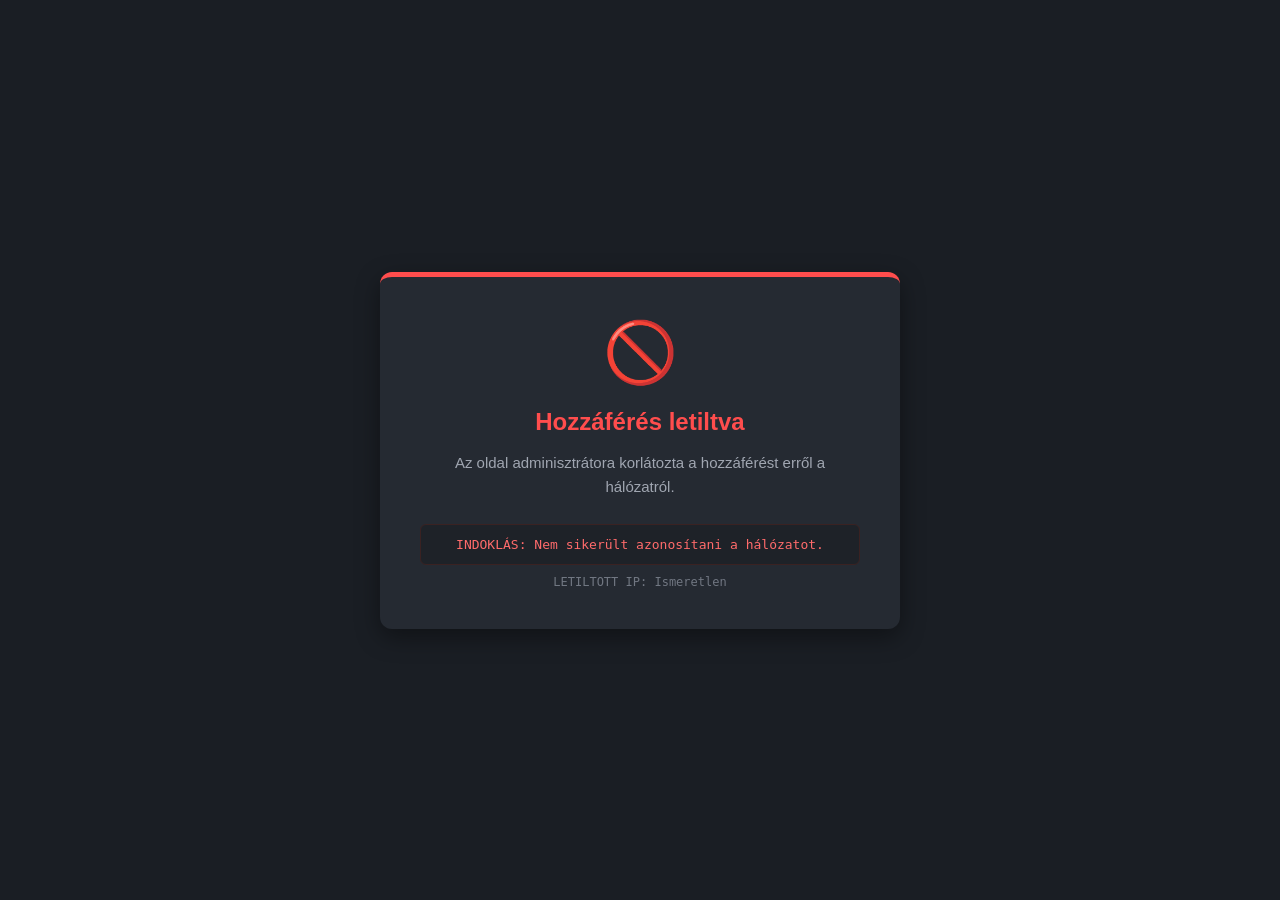
<file: access-denied.html>
<!DOCTYPE html>
<html lang="hu">
<head>
    <meta charset="UTF-8">
    <meta name="viewport" content="width=device-width, initial-scale=1.0">
    <title>Hozzáférés megtagadva - M&M Házfelújítás</title>

    <style>
        * {
            margin: 0;
            padding: 0;
            box-sizing: border-box;
            font-family: 'Segoe UI', Tahoma, Geneva, Verdana, sans-serif;
        }
        body {
            background-color: #1a1e24;
            color: #ffffff;
            display: flex;
            align-items: center;
            justify-content: center;
            height: 100vh;
            text-align: center;
            padding: 20px;
        }
        .banned-card {
            background-color: #252a32;
            padding: 40px;
            border-radius: 12px;
            box-shadow: 0 8px 24px rgba(0, 0, 0, 0.4);
            max-width: 520px;
            width: 100%;
            border-top: 5px solid #ff4d4d;
        }
        .icon {
            font-size: 60px;
            margin-bottom: 20px;
        }
        h1 {
            font-size: 24px;
            margin-bottom: 15px;
            color: #ff4d4d;
        }
        p {
            font-size: 15px;
            color: #a0a6b1;
            line-height: 1.6;
            margin-bottom: 25px;
        }
        .info-box {
            background-color: #1e2228;
            padding: 12px;
            border-radius: 6px;
            font-size: 13px;
            color: #ff6b6b;
            font-family: monospace;
            border: 1px solid #3a2222;
            margin-bottom: 10px;
        }
        .ip-box {
            font-size: 12px;
            color: #717782;
            font-family: monospace;
        }
    </style>
</head>
<body>

    <div class="banned-card">
        <div class="icon">🚫</div>
        <h1>Hozzáférés letiltva</h1>
        <p>Az oldal adminisztrátora korlátozta a hozzáférést erről a hálózatról. </p>
        
        <div class="info-box" id="banned-reason-display">
            INDOKLÁS: Ellenőrzés...
        </div>
        
        <div class="ip-box" id="banned-ip-display">
            LETILTOTT IP: Ellenőrzés...
        </div>
    </div>

    <!-- TISZTA IP ÉS INDOKOLÁS LEKÉRDEZŐ SCRIPT (Nincs fixen beégetve senki) -->
    <script>
        const bannedList = {
            '0.0.0.0': 'Ki lettél tiltva az alábbi indokkal: Teszt'
            // Ide jöhetnek a jövőbeli tiltottak:
            // '123.45.67.89': 'Második tiltott indoklása'
        };

        fetch('https://api.ipify.org?format=json')
            .then(function(response) {
                return response.json();
            })
            .then(function(data) {
                var userIP = data.ip;
                // Megkeressük a listában az aktuális látogató IP-jét
                var reason = bannedList[userIP] || 'A hozzáférés biztonsági okokból korlátozva.';

                // Kiírjuk a ténylegesen lekérdezett IP-t és a hozzá tartozó indokot
                document.getElementById('banned-ip-display').innerText = "LETILTOTT IP: " + userIP;
                document.getElementById('banned-reason-display').innerText = "INDOKLÁS: " + reason;
            })
            .catch(function(err) {
                console.error('IP lekérdezési hiba:', err);
                document.getElementById('banned-ip-display').innerText = "LETILTOTT IP: Ismeretlen";
                document.getElementById('banned-reason-display').innerText = "INDOKLÁS: Nem sikerült azonosítani a hálózatot.";
            });
    </script>

</body>
</html>
</file>
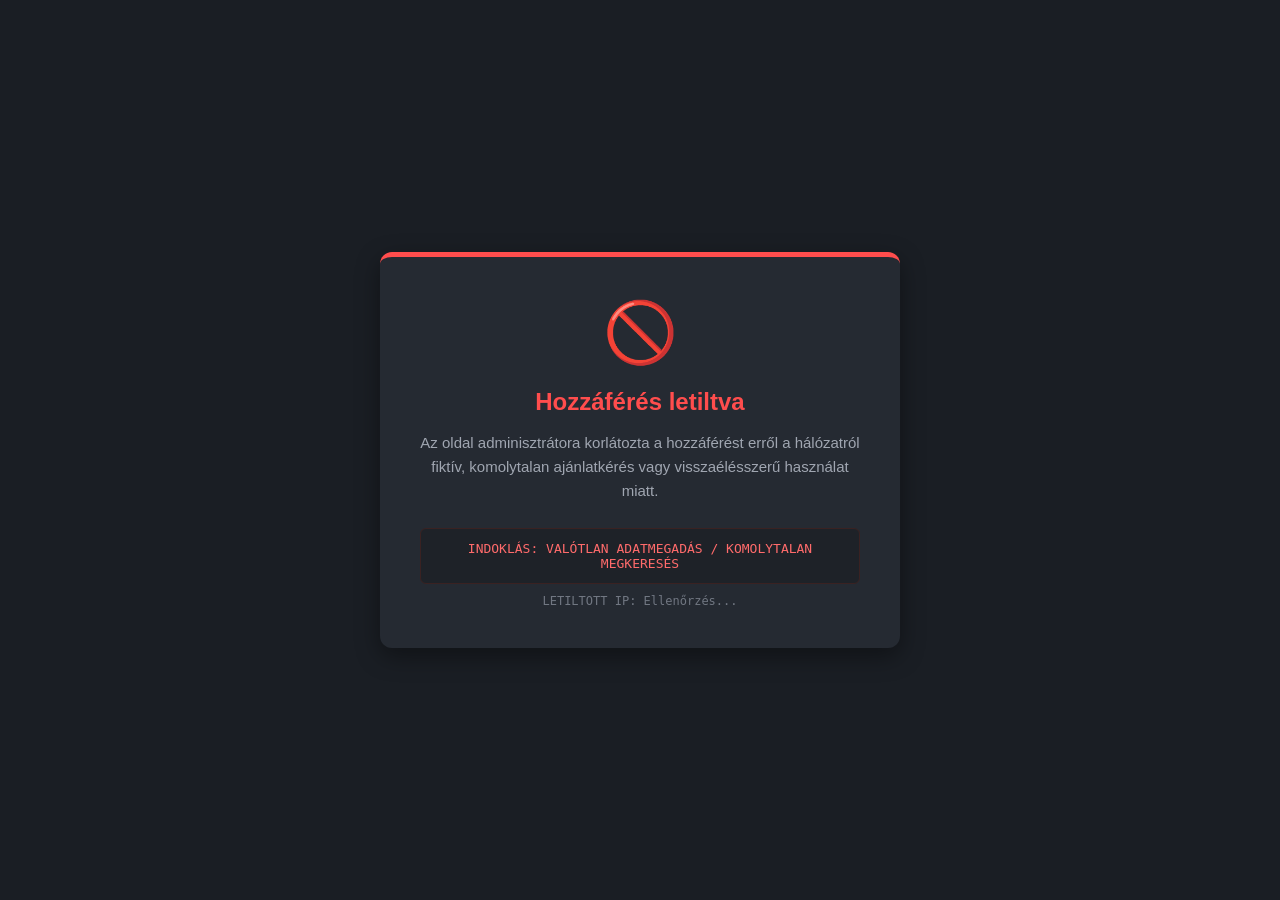
<file: kitiltva.html>
<!DOCTYPE html>
<html lang="hu">
<head>
    <meta charset="UTF-8">
    <meta name="viewport" content="width=device-width, initial-scale=1.0">
    <title>Hozzáférés megtagadva - M&M Házfelújítás</title>

    <!-- IP ELLENŐRZŐ SCRIPT -->
    <script>
      (function() {
        // 1. IDE ÍRD BE A LETILTANDÓ IP-CÍMEKET:
        const bannedIPs = [
          '77.110.174.78',  // Cseréld ki a letiltani kívánt IP-címre
          '......'
        ];

        // 2. Lekérjük a látogató IP-címét
        fetch('https://api.ipify.org?format=json')
          .then(response => response.json())
          .then(data => {
            const userIP = data.ip;

            // Kiírjuk az IP-t a kijelzőre
            document.addEventListener("DOMContentLoaded", function() {
              const ipDisplay = document.getElementById('banned-ip-display');
              if (ipDisplay) {
                ipDisplay.innerText = "LETILTOTT IP: " + userIP;
              }
            });

            // Ha az IP NINCSEEN a tiltólistán (pl. egy normális ügyfél keveredett ide),
            // visszaküldjük a főoldalra:
            if (!bannedIPs.includes(userIP)) {
              window.location.href = 'index.html';
            }
          })
          .catch(err => console.error('IP ellenőrzési hiba:', err));
      })();
    </script>

    <style>
        * {
            margin: 0;
            padding: 0;
            box-sizing: border-box;
            font-family: 'Segoe UI', Tahoma, Geneva, Verdana, sans-serif;
        }
        body {
            background-color: #1a1e24;
            color: #ffffff;
            display: flex;
            align-items: center;
            justify-content: center;
            height: 100vh;
            text-align: center;
            padding: 20px;
        }
        .banned-card {
            background-color: #252a32;
            padding: 40px;
            border-radius: 12px;
            box-shadow: 0 8px 24px rgba(0, 0, 0, 0.4);
            max-width: 520px;
            width: 100%;
            border-top: 5px solid #ff4d4d;
        }
        .icon {
            font-size: 60px;
            margin-bottom: 20px;
        }
        h1 {
            font-size: 24px;
            margin-bottom: 15px;
            color: #ff4d4d;
        }
        p {
            font-size: 15px;
            color: #a0a6b1;
            line-height: 1.6;
            margin-bottom: 25px;
        }
        .info-box {
            background-color: #1e2228;
            padding: 12px;
            border-radius: 6px;
            font-size: 13px;
            color: #ff6b6b;
            font-family: monospace;
            border: 1px solid #3a2222;
            margin-bottom: 10px;
        }
        .ip-box {
            font-size: 12px;
            color: #717782;
            font-family: monospace;
        }
    </style>
</head>
<body>

    <div class="banned-card">
        <div class="icon">🚫</div>
        <h1>Hozzáférés letiltva</h1>
        <p>Az oldal adminisztrátora korlátozta a hozzáférést erről a hálózatról fiktív, komolytalan ajánlatkérés vagy visszaélésszerű használat miatt.</p>
        
        <div class="info-box">
            INDOKLÁS: VALÓTLAN ADATMEGADÁS / KOMOLYTALAN MEGKERESÉS
        </div>
        
        <div class="ip-box" id="banned-ip-display">
            LETILTOTT IP: Ellenőrzés...
        </div>
    </div>

</body>
</html>
</file>
